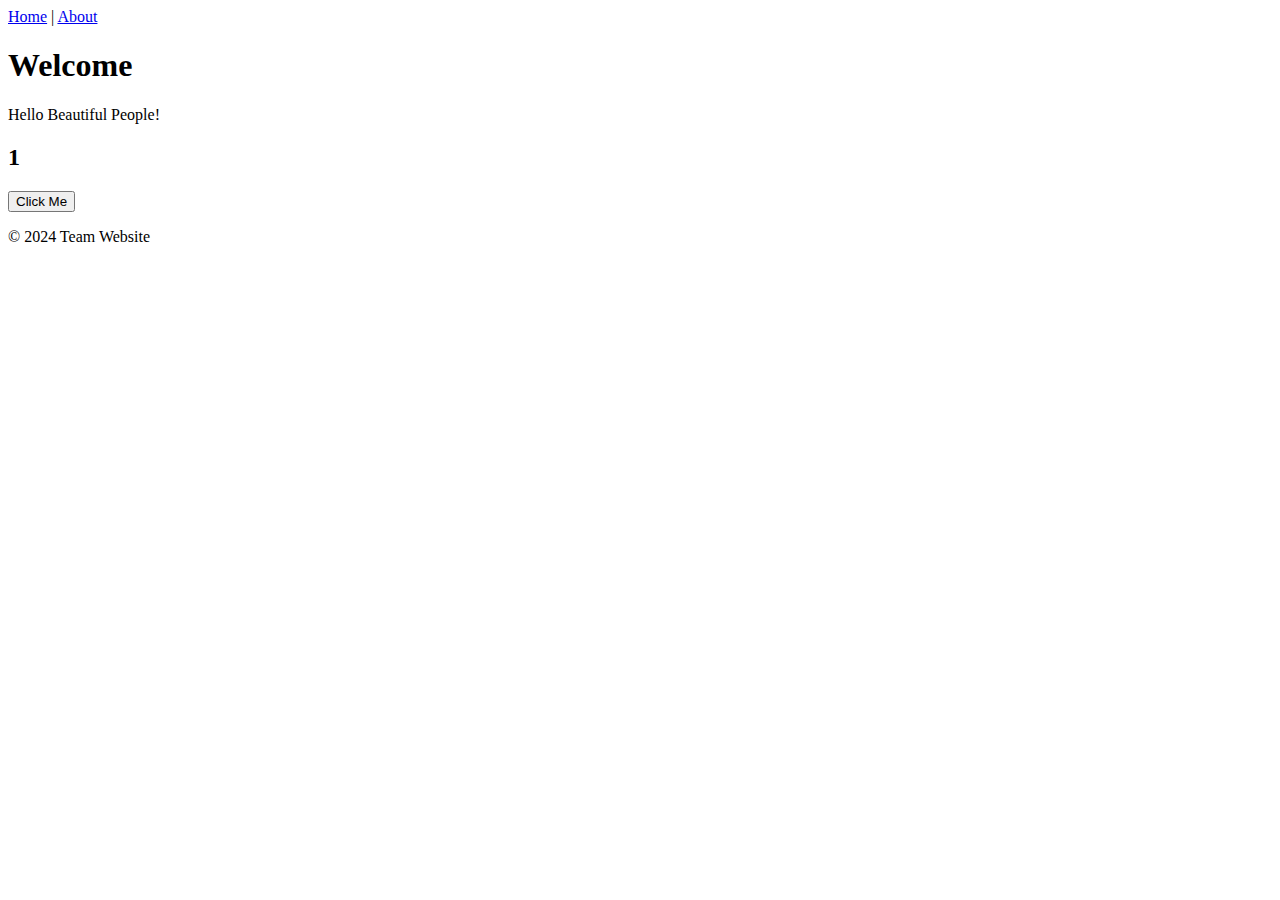
<file: index.html>
<!DOCTYPE html>
<html>
<head>
    <title>Team Website</title>
    <link rel="stylesheet" href="style.css">
    <script src="script.js"></script>
</head>
<body>
    <nav>
        <a href="index.html">Home</a> | 
        <a href="about.html">About</a>
    </nav>
    <h1>Welcome</h1>
    <p>Hello Beautiful People!</p>
    <h2>1</h2>
    <button onclick="greet()">Click Me</button>
    <footer>
        <p>© 2024 Team Website</p>
    </footer>
</body>
</html>
</file>
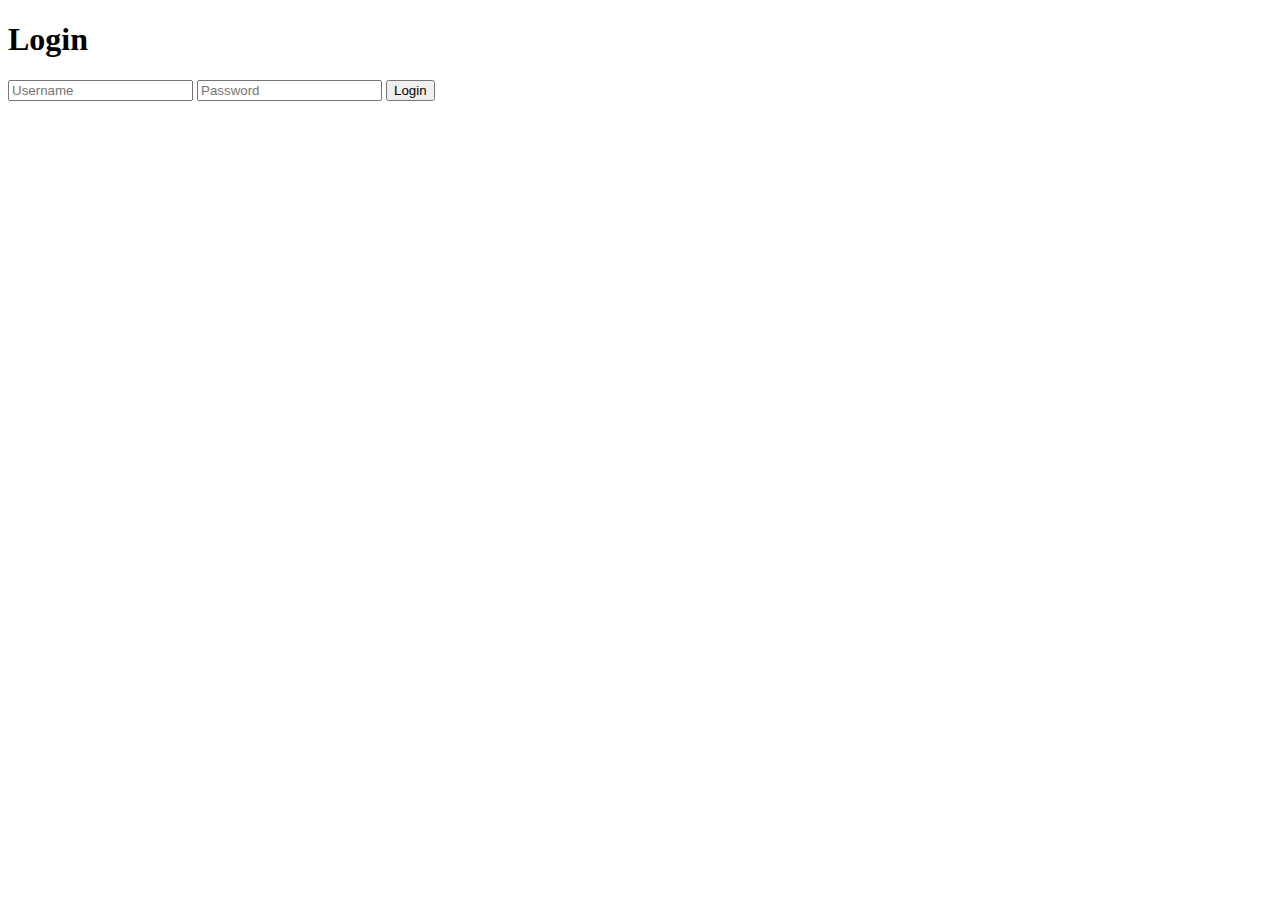
<file: login.html>
<!DOCTYPE html>
<html>
<head>
    <title>Login</title>
</head>
<body>
    <h1>Login</h1>
    <form>
        <input type="text" placeholder="Username">
        <input type="password" placeholder="Password">
        <button>Login</button>
    </form>
</body>
</html>
</file>
<file: style.css>
�� 
 
</file>
